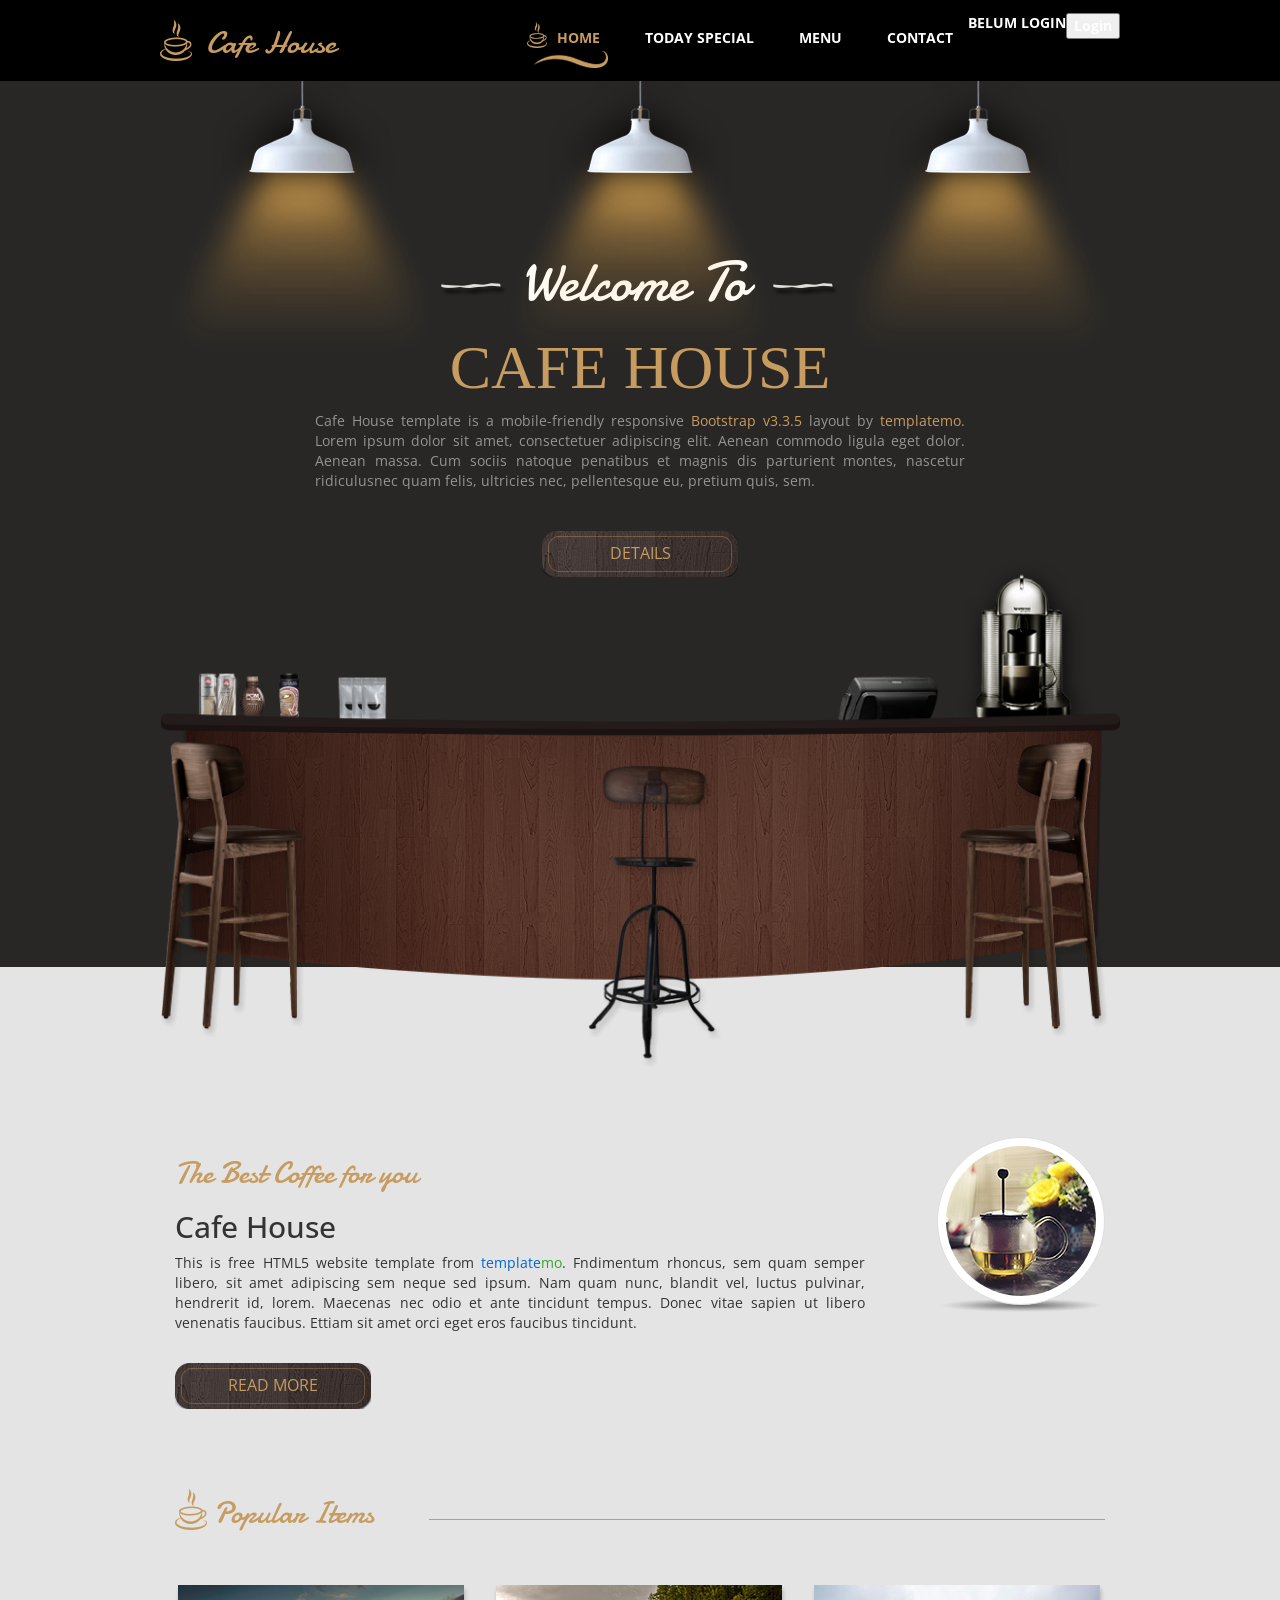
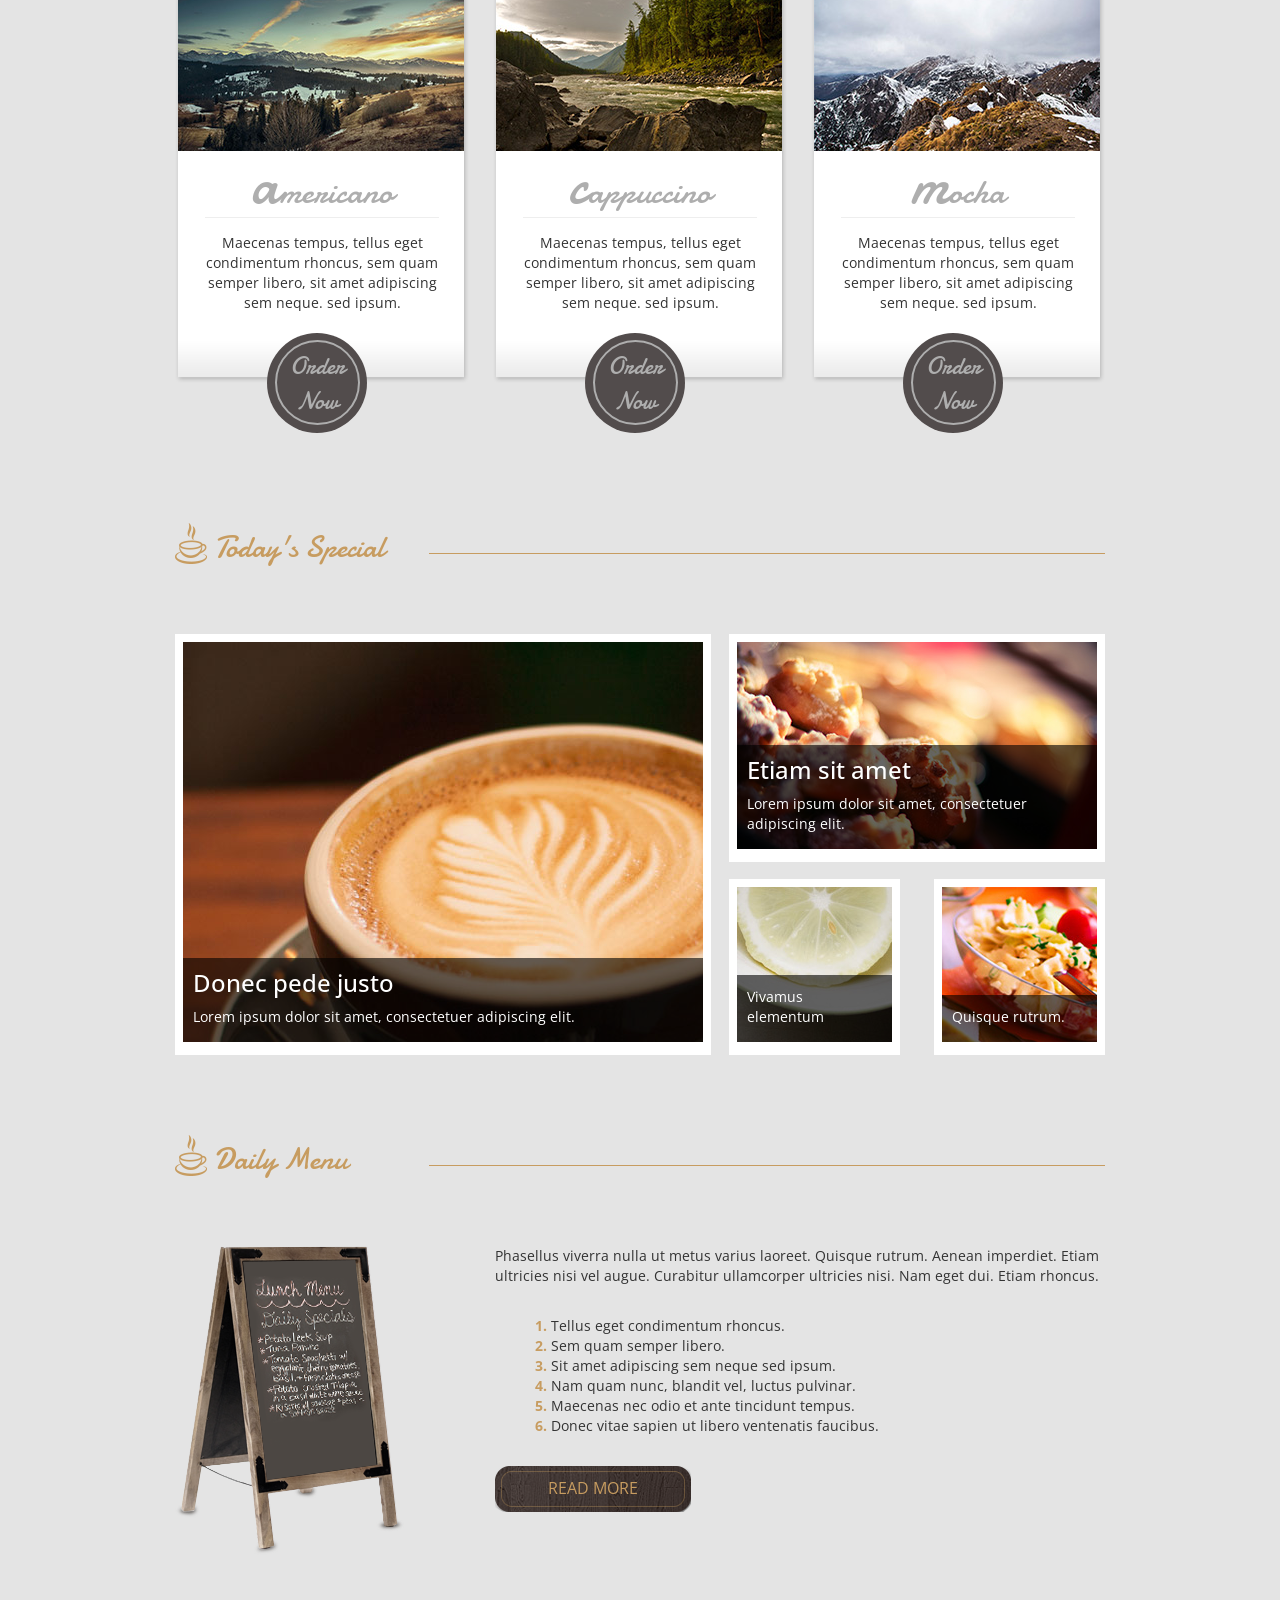
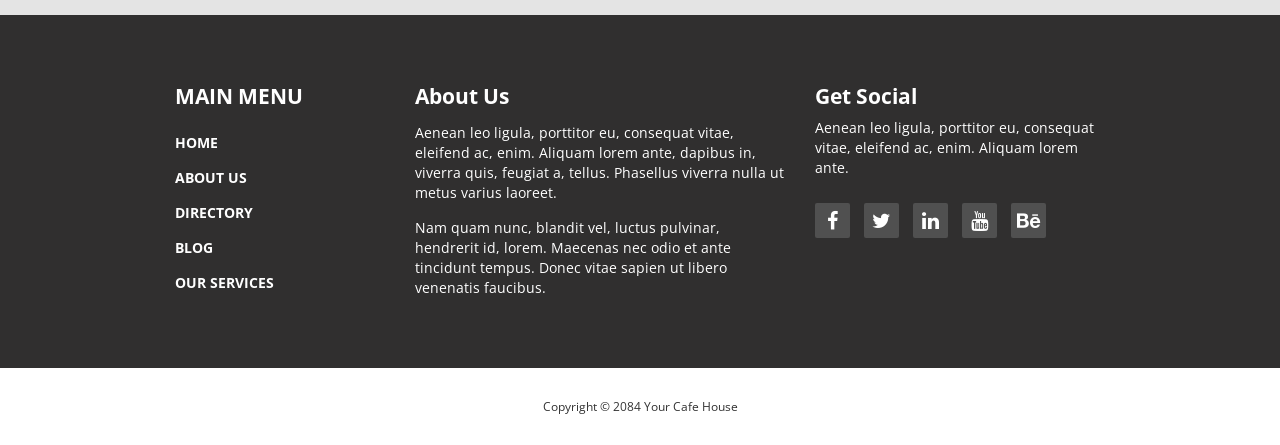
<file: index.html>
<!DOCTYPE html>
<html lang="en">
<head>
  <meta charset="utf-8">
  <meta http-equiv="X-UA-Compatible" content="IE=edge">
  <meta name="viewport" content="width=device-width, initial-scale=1">
  <title>Cafe House Template</title>
<!-- 
Cafe House Template
http://www.templatemo.com/tm-466-cafe-house
-->
  <link href='http://fonts.googleapis.com/css?family=Open+Sans:400,300,400italic,600,700' rel='stylesheet' type='text/css'>
  <link href='http://fonts.googleapis.com/css?family=Damion' rel='stylesheet' type='text/css'>
  <link href="css/bootstrap.min.css" rel="stylesheet">
  <link href="css/font-awesome.min.css" rel="stylesheet">
  <link href="css/templatemo-style.css" rel="stylesheet">
  <link rel="shortcut icon" href="img/favicon.ico" type="image/x-icon" />

  <!-- HTML5 shim and Respond.js for IE8 support of HTML5 elements and media queries -->
  <!-- WARNING: Respond.js doesn't work if you view the page via file:// -->
    <!--[if lt IE 9]>
    <script src="https://oss.maxcdn.com/html5shiv/3.7.2/html5shiv.min.js"></script>
    <script src="https://oss.maxcdn.com/respond/1.4.2/respond.min.js"></script>
    <![endif]-->

  </head>
  <body>
    <!-- Preloader -->
    <div id="loader-wrapper">
      <div id="loader"></div>
      <div class="loader-section section-left"></div>
      <div class="loader-section section-right"></div>
    </div>
    <!-- End Preloader -->
    <div class="tm-top-header">
      <div class="container">
        <div class="row">
          <div class="tm-top-header-inner">
            <div class="tm-logo-container">
              <img src="img/logo.png" alt="Logo" class="tm-site-logo">
              <h1 class="tm-site-name tm-handwriting-font">Cafe House</h1>
            </div>
            <div class="mobile-menu-icon">
              <i class="fa fa-bars"></i>
            </div>
            <nav class="tm-nav">
    <ul>
        <li><a href="index.html" class="active">Home</a></li>
        <li><a href="today-special.html">Today Special</a></li>
        <li><a href="menu.html">Menu</a></li>
        <li><a href="contact.html">Contact</a></li>
        
        <li><p id="userInfo" style="color: white; margin: 0;">Belum login</p></li>
        <li id="authArea"><button onclick="goLogin()" class="nav-cta">Login</button></li>
    </ul>
</nav>
              </ul>
            </nav>   
          </div>           
        </div>    
      </div>
    </div>
    <section class="tm-welcome-section">
      <div class="container tm-position-relative">
        <div class="tm-lights-container">
          <img src="img/light.png" alt="Light" class="light light-1">
          <img src="img/light.png" alt="Light" class="light light-2">
          <img src="img/light.png" alt="Light" class="light light-3">  
        </div>        
        <div class="row tm-welcome-content">
          <h2 class="white-text tm-handwriting-font tm-welcome-header"><img src="img/header-line.png" alt="Line" class="tm-header-line">&nbsp;Welcome To&nbsp;&nbsp;<img src="img/header-line.png" alt="Line" class="tm-header-line"></h2>
          <h2 class="gold-text tm-welcome-header-2">Cafe House</h2>
          <p class="gray-text tm-welcome-description">Cafe House template is a mobile-friendly responsive <span class="gold-text">Bootstrap v3.3.5</span> layout by <span class="gold-text">templatemo</span>. Lorem ipsum dolor sit amet, consectetuer adipiscing elit. Aenean commodo ligula eget dolor. Aenean massa. Cum sociis natoque penatibus et magnis dis parturient montes, nascetur ridiculusnec quam felis, ultricies nec, pellentesque eu, pretium quis, sem.</p>
          <a href="#main" class="tm-more-button tm-more-button-welcome">Details</a>      
        </div>
        <img src="img/table-set.png" alt="Table Set" class="tm-table-set img-responsive">             
      </div>      
    </section>
    <div class="tm-main-section light-gray-bg">
      <div class="container" id="main">
        <section class="tm-section row">
          <div class="col-lg-9 col-md-9 col-sm-8">
            <h2 class="tm-section-header gold-text tm-handwriting-font">The Best Coffee for you</h2>
            <h2>Cafe House</h2>
            <p class="tm-welcome-description">This is free HTML5 website template from <span class="blue-text">template</span><span class="green-text">mo</span>. Fndimentum rhoncus, sem quam semper libero, sit amet adipiscing sem neque sed ipsum. Nam quam nunc, blandit vel, luctus pulvinar, hendrerit id, lorem. Maecenas nec odio et ante tincidunt tempus. Donec vitae sapien ut libero venenatis faucibus. Ettiam sit amet orci eget eros faucibus tincidunt.</p>
            <a href="#" class="tm-more-button margin-top-30">Read More</a> 
          </div>
          <div class="col-lg-3 col-md-3 col-sm-4 tm-welcome-img-container">
            <div class="inline-block shadow-img">
              <img src="img/1.jpg" alt="Image" class="img-circle img-thumbnail">  
            </div>              
          </div>            
        </section>          
        <section class="tm-section tm-section-margin-bottom-0 row">
          <div class="col-lg-12 tm-section-header-container">
            <h2 class="tm-section-header gold-text tm-handwriting-font"><img src="img/logo.png" alt="Logo" class="tm-site-logo"> Popular Items</h2>
            <div class="tm-hr-container"><hr class="tm-hr"></div>
          </div>
          <div class="col-lg-12 tm-popular-items-container">
            <div class="tm-popular-item">
              <img src="img/popular-1.jpg" alt="Popular" class="tm-popular-item-img">
              <div class="tm-popular-item-description">
                <h3 class="tm-handwriting-font tm-popular-item-title"><span class="tm-handwriting-font bigger-first-letter">a</span>mericano</h3><hr class="tm-popular-item-hr">
                <p>Maecenas tempus, tellus eget condimentum rhoncus, sem quam semper libero, sit amet adipiscing sem neque. sed ipsum.</p>
                <div class="order-now-container">
                  <a href="#" class="order-now-link tm-handwriting-font">Order Now</a>
                </div>
              </div>              
            </div>
            <div class="tm-popular-item">
              <img src="img/popular-2.jpg" alt="Popular" class="tm-popular-item-img">
              <div class="tm-popular-item-description">
                <h3 class="tm-handwriting-font tm-popular-item-title"><span class="tm-handwriting-font bigger-first-letter">c</span>appuccino</h3><hr class="tm-popular-item-hr">
                <p>Maecenas tempus, tellus eget condimentum rhoncus, sem quam semper libero, sit amet adipiscing sem neque. sed ipsum.</p>
                <div class="order-now-container">
                  <a href="#" class="order-now-link tm-handwriting-font">Order Now</a>
                </div>
              </div>              
            </div>
            <div class="tm-popular-item">
              <img src="img/popular-3.jpg" alt="Popular" class="tm-popular-item-img">
              <div class="tm-popular-item-description">
                <h3 class="tm-handwriting-font tm-popular-item-title"><span class="tm-handwriting-font bigger-first-letter">m</span>ocha</h3><hr class="tm-popular-item-hr">
                <p>Maecenas tempus, tellus eget condimentum rhoncus, sem quam semper libero, sit amet adipiscing sem neque. sed ipsum.</p>
                <div class="order-now-container">
                  <a href="#" class="order-now-link tm-handwriting-font">Order Now</a>
                </div>
              </div>              
            </div>
          </div>          
        </section>
        <section class="tm-section row">
          <div class="col-lg-12 tm-section-header-container">
            <h2 class="tm-section-header gold-text tm-handwriting-font"><img src="img/logo.png" alt="Logo" class="tm-site-logo"> Today's Special</h2>
            <div class="tm-hr-container"><hr class="tm-hr"></div>
          </div>          
          <div class="col-lg-12 tm-special-container margin-top-60">
            <div class="tm-special-container-left"> <!-- left -->
              <div class="tm-special-item">
                <div class="tm-special-img-container">
                  <img src="img/special-1.jpg" alt="Special" class="tm-special-img img-responsive">  
                  <a href="#">
                    <div class="tm-special-description">
                      <h3 class="tm-special-title">Donec pede justo</h3>
                      <p>Lorem ipsum dolor sit amet, consectetuer adipiscing elit.</p>  
                    </div>            
                  </a>
                </div>
              </div>
            </div>
            <div class="tm-special-container-right"> <!-- right -->
              <div>
                <div class="tm-special-item">
                  <div class="tm-special-img-container">
                    <img src="img/special-2.jpg" alt="Special" class="img-responsive">  
                    <a href="#">
                      <div class="tm-special-description">
                        <h3 class="tm-special-title">Etiam sit amet</h3>
                        <p>Lorem ipsum dolor sit amet, consectetuer adipiscing elit.</p>
                      </div>
                    </a>
                  </div>
                </div>  
              </div>
              <div class="tm-special-container-lower">
                <div class="tm-special-item">
                  <div class="tm-special-img-container">
                    <img src="img/special-3.jpg" alt="Special" class="img-responsive">  
                    <a href="#">
                      <div class="tm-special-description">
                        <p>Vivamus elementum</p>
                      </div>
                    </a>
                  </div>
                </div>
                <div class="tm-special-item">
                  <div class="tm-special-img-container">
                    <img src="img/special-4.jpg" alt="Special" class="img-responsive">  
                    <a href="#">
                      <div class="tm-special-description">
                        <p>Quisque rutrum.</p>
                      </div>
                    </a>
                  </div>
                </div>  
              </div>              
            </div>
          </div>
        </section>
        <section class="tm-section">
          <div class="row">
            <div class="col-lg-12 tm-section-header-container">
              <h2 class="tm-section-header gold-text tm-handwriting-font"><img src="img/logo.png" alt="Logo" class="tm-site-logo"> Daily Menu</h2> 
              <div class="tm-hr-container"><hr class="tm-hr"></div> 
            </div>  
          </div>          
          <div class="row">
            <div class="tm-daily-menu-container margin-top-60">
              <div class="col-lg-4 col-md-4">
                <img src="img/menu-board.png" alt="Menu board" class="tm-daily-menu-img">      
              </div>            
              <div class="col-lg-8 col-md-8">
                <p>Phasellus viverra nulla ut metus varius laoreet. Quisque rutrum. Aenean imperdiet. Etiam ultricies nisi vel augue. Curabitur ullamcorper ultricies nisi. Nam eget dui. Etiam rhoncus.</p>
                <ol class="margin-top-30">
                  <li>Tellus eget condimentum rhoncus.</li> 
                  <li>Sem quam semper libero.</li>
                  <li>Sit amet adipiscing sem neque sed ipsum.</li> 
                  <li>Nam quam nunc, blandit vel, luctus pulvinar.</li> 
                  <li>Maecenas nec odio et ante tincidunt tempus.</li> 
                  <li>Donec vitae sapien ut libero ventenatis faucibus.</li> 
                </ol>
                <a href="#" class="tm-more-button margin-top-30">Read More</a>    
              </div>
            </div>
          </div>          
        </section>
      </div>
    </div> 
    <footer>
      <div class="tm-black-bg">
        <div class="container">
          <div class="row margin-bottom-60">
            <nav class="col-lg-3 col-md-3 tm-footer-nav tm-footer-div">
              <h3 class="tm-footer-div-title">Main Menu</h3>
              <ul>
                <li><a href="#">Home</a></li>
                <li><a href="#">About Us</a></li>
                <li><a href="#">Directory</a></li>
                <li><a href="#">Blog</a></li>
                <li><a href="#">Our Services</a></li>
              </ul>
            </nav>
            <div class="col-lg-5 col-md-5 tm-footer-div">
              <h3 class="tm-footer-div-title">About Us</h3>
              <p class="margin-top-15">Aenean leo ligula, porttitor eu, consequat vitae, eleifend ac, enim. Aliquam lorem ante, dapibus in, viverra quis, feugiat a, tellus. Phasellus viverra nulla ut metus varius laoreet.</p>
              <p class="margin-top-15">Nam quam nunc, blandit vel, luctus pulvinar, hendrerit id, lorem. Maecenas nec odio et ante tincidunt tempus. Donec vitae sapien ut libero venenatis faucibus.</p>
            </div>
            <div class="col-lg-4 col-md-4 tm-footer-div">
              <h3 class="tm-footer-div-title">Get Social</h3>
              <p>Aenean leo ligula, porttitor eu, consequat vitae, eleifend ac, enim. Aliquam lorem ante.</p>
              <div class="tm-social-icons-container">
                <a href="#" class="tm-social-icon"><i class="fa fa-facebook"></i></a>
                <a href="#" class="tm-social-icon"><i class="fa fa-twitter"></i></a>
                <a href="#" class="tm-social-icon"><i class="fa fa-linkedin"></i></a>
                <a href="#" class="tm-social-icon"><i class="fa fa-youtube"></i></a>
                <a href="#" class="tm-social-icon"><i class="fa fa-behance"></i></a>
              </div>
            </div>
          </div>          
        </div>  
      </div>      
      <div>
        <div class="container">
          <div class="row tm-copyright">
           <p class="col-lg-12 small copyright-text text-center">Copyright &copy; 2084 Your Cafe House</p>
         </div>  
       </div>
     </div>
   </footer> <!-- Footer content-->  
   <!-- JS -->
   <script type="text/javascript" src="js/jquery-1.11.2.min.js"></script>      <!-- jQuery -->
   <script type="text/javascript" src="js/templatemo-script.js"></script>      <!-- Templatemo Script -->

 </body>
 </html>
</file>
<file: css/templatemo-style.css>
/** 

Cafe House Template

http://www.templatemo.com/tm-466-cafe-house


    
COLOR CODES
  Gold: #c79c60;
*/

/** Preloader 
* https://ihatetomatoes.net/create-custom-preloading-screen/
*/
#loader-wrapper {
    position: fixed;
    top: 0;
    left: 0;
    width: 100%;
    height: 100%;
    z-index: 1000;
}
#loader {
    display: block;
    position: relative;
    left: 50%;
    top: 50%;
    width: 150px;
    height: 150px;
    margin: -75px 0 0 -75px;
    border-radius: 50%;
    border: 3px solid transparent;
    border-top-color: #3498db;

    -webkit-animation: spin 2s linear infinite; /* Chrome, Opera 15+, Safari 5+ */
    animation: spin 2s linear infinite; /* Chrome, Firefox 16+, IE 10+, Opera */

    z-index: 1001;
}
#loader:before {
    content: "";
    position: absolute;
    top: 5px;
    left: 5px;
    right: 5px;
    bottom: 5px;
    border-radius: 50%;
    border: 3px solid transparent;
    border-top-color: #e74c3c;

    -webkit-animation: spin 3s linear infinite; /* Chrome, Opera 15+, Safari 5+ */
    animation: spin 3s linear infinite; /* Chrome, Firefox 16+, IE 10+, Opera */
}

#loader:after {
    content: "";
    position: absolute;
    top: 15px;
    left: 15px;
    right: 15px;
    bottom: 15px;
    border-radius: 50%;
    border: 3px solid transparent;
    border-top-color: #f9c922;

    -webkit-animation: spin 1.5s linear infinite; /* Chrome, Opera 15+, Safari 5+ */
      animation: spin 1.5s linear infinite; /* Chrome, Firefox 16+, IE 10+, Opera */
}

@-webkit-keyframes spin {
    0%   { 
        -webkit-transform: rotate(0deg);  /* Chrome, Opera 15+, Safari 3.1+ */
        -ms-transform: rotate(0deg);  /* IE 9 */
        transform: rotate(0deg);  /* Firefox 16+, IE 10+, Opera */
    }
    100% {
        -webkit-transform: rotate(360deg);  /* Chrome, Opera 15+, Safari 3.1+ */
        -ms-transform: rotate(360deg);  /* IE 9 */
        transform: rotate(360deg);  /* Firefox 16+, IE 10+, Opera */
    }
}
@keyframes spin {
    0%   { 
        -webkit-transform: rotate(0deg);  /* Chrome, Opera 15+, Safari 3.1+ */
        -ms-transform: rotate(0deg);  /* IE 9 */
        transform: rotate(0deg);  /* Firefox 16+, IE 10+, Opera */
    }
    100% {
        -webkit-transform: rotate(360deg);  /* Chrome, Opera 15+, Safari 3.1+ */
        -ms-transform: rotate(360deg);  /* IE 9 */
        transform: rotate(360deg);  /* Firefox 16+, IE 10+, Opera */
    }
}

#loader-wrapper .loader-section {
    position: fixed;
    top: 0;
    width: 51%;
    height: 100%;
    background: #222222;
    z-index: 1000;
    -webkit-transform: translateX(0);  /* Chrome, Opera 15+, Safari 3.1+ */
    -ms-transform: translateX(0);  /* IE 9 */
    transform: translateX(0);  /* Firefox 16+, IE 10+, Opera */
}

#loader-wrapper .loader-section.section-left {
    left: 0;
}

#loader-wrapper .loader-section.section-right {
    right: 0;
}

/* Loaded */
.loaded #loader-wrapper .loader-section.section-left {
    -webkit-transform: translateX(-100%);  /* Chrome, Opera 15+, Safari 3.1+ */
        -ms-transform: translateX(-100%);  /* IE 9 */
            transform: translateX(-100%);  /* Firefox 16+, IE 10+, Opera */

    -webkit-transition: all 0.7s 0.3s cubic-bezier(0.645, 0.045, 0.355, 1.000);  
            transition: all 0.7s 0.3s cubic-bezier(0.645, 0.045, 0.355, 1.000);
}

.loaded #loader-wrapper .loader-section.section-right {
    -webkit-transform: translateX(100%);  /* Chrome, Opera 15+, Safari 3.1+ */
        -ms-transform: translateX(100%);  /* IE 9 */
            transform: translateX(100%);  /* Firefox 16+, IE 10+, Opera */

-webkit-transition: all 0.7s 0.3s cubic-bezier(0.645, 0.045, 0.355, 1.000);  
    transition: all 0.7s 0.3s cubic-bezier(0.645, 0.045, 0.355, 1.000);
}

.loaded #loader {
    opacity: 0;
    -webkit-transition: all 0.3s ease-out;  
            transition: all 0.3s ease-out;
}
.loaded #loader-wrapper {
    visibility: hidden;

    -webkit-transform: translateY(-100%);  /* Chrome, Opera 15+, Safari 3.1+ */
        -ms-transform: translateY(-100%);  /* IE 9 */
            transform: translateY(-100%);  /* Firefox 16+, IE 10+, Opera */

    -webkit-transition: all 0.3s 1s ease-out;  
            transition: all 0.3s 1s ease-out;
}
/* end Preloader */

body { overflow-x: hidden; }
ul { 
  margin: 0; 
  padding: 0;
}
* { font-family: 'Open Sans', sans-serif; }
.container { max-width: 960px; }
.tm-handwriting-font { font-family: 'Damion', cursive; }
.tm-top-header {
  background: black;
  color: white;
}
.tm-site-logo,
 .tm-site-name {
  vertical-align: bottom;
}
.tm-site-name {
  color: #c79c60;
  display: inline-block;
  font-size: 32px;
  margin: 0 10px;  
}
.tm-logo-container { padding: 10px 0; }
.tm-nav {
  display: -webkit-box;
  display: -webkit-flex;
  display: -ms-flexbox;
  display: flex;
  -webkit-box-align: center;
  -webkit-align-items: center;
      -ms-flex-align: center;
          align-items: center;
  font-weight: 700;
  text-transform: uppercase;  
}
.tm-nav li {
  list-style: none;
  float: left;
}
.tm-nav li a {
  color: white;
  display: inline-block;
  padding: 15px 15px 20px 30px;
  -webkit-transition: all 0.3s ease;
          transition: all 0.3s ease;
}
.tm-nav li a:hover,
 .tm-nav li a:focus,
 .tm-nav li a.active {  
  color: #c79c60;
  text-decoration: none;
}
.tm-nav li a.active {
  background: url(../img/logo.png) no-repeat, url(../img/nav-underline.png) no-repeat;
  background-size: 20px, 74px 17px;
  background-position: 0% 30%, center bottom;
}
.tm-top-header-inner {
  display: -webkit-box;
  display: -webkit-flex;
  display: -ms-flexbox;
  display: flex;
  -webkit-box-pack: justify;
  -webkit-justify-content: space-between;
      -ms-flex-pack: justify;
          justify-content: space-between;
  padding-top: 10px;
  padding-bottom: 10px;
}
.mobile-menu-icon { display: none; }
.tm-section { margin-bottom: 60px; }
.tm-section-margin-bottom-0 { margin-bottom: 0; }

/* Welcome */
.tm-welcome-section {
  background: #282726;
  text-align: center;
}
.white-text { color: white; }
.blue-text { color: #0066CC; }
.gold-text { color: #c79c60; }
.gray-text { color: #949494; }
.green-text { color: #30A430; }
.tm-welcome-header { font-size: 56px; }
.tm-welcome-header-2 {
  font-family: 'Times New Roman', serif;
  font-size: 62px;
  text-transform: uppercase;
}
.tm-welcome-content {
  margin: 150px auto 350px;
  max-width: 650px;
}
.tm-welcome-description { text-align: justify; }
.tm-welcome-img-container { text-align: right; }
.tm-more-button-welcome { margin: 40px auto; }
.tm-more-button {  
  display: -webkit-box;  
  display: -webkit-flex;  
  display: -ms-flexbox;  
  display: flex;
  -webkit-box-pack: center;
  -webkit-justify-content: center;
      -ms-flex-pack: center;
          justify-content: center;
  -webkit-box-align: center;
  -webkit-align-items: center;
      -ms-flex-align: center;
          align-items: center;
  background-image: url(../img/tm-brown-button.png);
  width: 196px;
  height: 46px;  
  text-transform: uppercase;
  font-size: 16px;
  color: #c79c60;
  -webkit-transition: all 0.3s ease;
          transition: all 0.3s ease;
}
.tm-more-button:hover,
.tm-more-button:focus {
  color: white;
  text-decoration: none;
}
.tm-position-relative { position: relative; }
.tm-table-set {
  position: absolute;
  bottom: -100px;
  left: 0;
}
.tm-lights-container {
  position: absolute;
  top: 0;
  left: 0;
  display: -webkit-box;
  display: -webkit-flex;
  display: -ms-flexbox;
  display: flex;
  -webkit-box-pack: justify;
  -webkit-justify-content: space-between;
      -ms-flex-pack: justify;
          justify-content: space-between;
  width: 100%;
}

/* Main content */
.light-gray-bg { background-color: #e4e4e4; }
.tm-main-section { padding-top: 170px; }
.img-thumbnail { padding: 8px; }
.inline-block { display: inline-block; }
.shadow-img {
  background: url(../img/shadow.png) no-repeat center bottom;
  padding-bottom: 7px;
}
.margin-top-30 { margin-top: 30px; }

/* Footer */
.tm-black-bg {
  background-color: #302f2f;
  color: white;
  padding-top: 50px;
}
.tm-footer-div-title {
  color: white;
  font-size: 21px;
  font-weight: 700;
}
.tm-footer-nav {
  font-weight: 700;
  text-transform: uppercase;
}
.tm-footer-nav ul { list-style: none; }
.tm-footer-nav li { padding: 15px 0 0 0; }
.tm-footer-nav li a { color: white; }
.tm-footer-nav li a:hover {
  color: #c79c60;
  text-decoration: none;
}
.margin-bottom-30 { margin-bottom: 30px; }
.margin-bottom-60 { margin-bottom: 60px; }
.margin-top-60 { margin-top: 60px; }
.margin-top-15 { margin-top: 15px; }
.copyright-text {
  margin-top: 30px;
  margin-bottom: 30px;
}
.tm-social-icon {
  background-color: #505050;
  color: white;
  display: inline-block;
  font-size: 20px;
  -webkit-transition: all 0.3s ease;
  transition: all 0.3s ease;
  width: 35px;
  height: 35px;
  border-radius: 2px;
  text-align: center;
  padding-top: 4px;
  margin-right: 10px;
}
.tm-social-icon:last-child { margin-right: 0; }
.tm-social-icon:hover,
.tm-social-icon:focus {
  background-color: #BB8232;
  color: white;
}
.tm-social-icons-container { margin-top: 25px; }
.tm-popular-item {
  background: url(../img/popular-item-bg.png) no-repeat;
  background-size: 100% 100%;
  max-width: 294px;
  margin-top: 30px;  
  margin-bottom: 80px;
}
.tm-popular-item-img { margin-left: 3px; }
.tm-popular-items-container {
  display: -webkit-box;
  display: -webkit-flex;
  display: -ms-flexbox;
  display: flex;
  -webkit-flex-wrap: wrap;
      -ms-flex-wrap: wrap;
          flex-wrap: wrap;
  -webkit-box-pack: justify;
  -webkit-justify-content: space-between;
      -ms-flex-pack: justify;
          justify-content: space-between;
  margin-bottom: 40px;
}
.tm-popular-items-container:last-child { margin-top: 15px; }
.tm-popular-item-description {
  padding: 0 30px 60px;
  position: relative;
  text-align: center;
}
.tm-popular-item-title,
.order-now-link {
  color: rgb(174,174,174);
  -webkit-transition: all 0.3s ease;
          transition: all 0.3s ease;
}
.order-now-link {
  font-size: 24px;
  border: 2px solid rgb(174,174,174);
  border-radius: 50%;
  width: 85px;
  height: 85px;
  padding-top: 8px;
  -webkit-transition: all 0.3s ease;
          transition: all 0.3s ease;
}
.tm-popular-item:hover { background-image: url(../img/popular-item-bg-hover.png); }
.tm-popular-item:hover .tm-popular-item-title { color: #c79c60; }
.tm-popular-item:hover hr {
  border-color: #c79c60;
  -webkit-transition: all 0.3s ease;
          transition: all 0.3s ease;
}
.tm-popular-item:hover .order-now-link {
  border-color: #c79c60;
  color: #c79c60;
  text-decoration: none;
}
.tm-popular-item-title {
  font-size: 34px;
  margin-top: 0;
  margin-bottom: 0;
}
.tm-popular-item-hr {
  margin-top: 0;
  margin-bottom: 15px;
}
.bigger-first-letter { font-size: 60px; }
.order-now-container {
  width: 100px;
  height: 100px;
  background-color: rgb(82, 76, 76);
  border-radius: 50%;
  margin: 0 auto;
  display: -webkit-box;
  display: -webkit-flex;
  display: -ms-flexbox;
  display: flex;
  -webkit-box-align: center;
  -webkit-align-items: center;
      -ms-flex-align: center;
          align-items: center;
  -webkit-box-pack: center;
  -webkit-justify-content: center;
      -ms-flex-pack: center;
          justify-content: center;
  color: white;
  position: absolute;
  left: 92px;
  bottom: -50px;
}
.tm-special-item {
  display: inline-block;
  padding: 8px;
  background-color: white;
  max-width: 100%;
}
.tm-special-img-container {
  display: inline-block;
  position: relative;
  max-width: 100%;
}

.tm-special-description {
  position: absolute;
  left: 0;
  bottom: 0;
  color: white;
  background: rgba(0,0,0,0.6);
  width: 100%;
  padding: 12px 10px 5px;
}
.tm-special-title { margin-top: 0; }
.tm-special-container {
  display: -webkit-box;
  display: -webkit-flex;
  display: -ms-flexbox;
  display: flex;
  -webkit-box-pack: justify;
  -webkit-justify-content: space-between;
      -ms-flex-pack: justify;
          justify-content: space-between;
}
.tm-special-container-right {
  display: -webkit-box;
  display: -webkit-flex;
  display: -ms-flexbox;
  display: flex;
  -webkit-box-orient: vertical;
  -webkit-box-direction: normal;
  -webkit-flex-direction: column;
      -ms-flex-direction: column;
          flex-direction: column;
  -webkit-box-pack: justify;
  -webkit-justify-content: space-between;
      -ms-flex-pack: justify;
          justify-content: space-between;
}
.tm-special-container-lower {
  display: -webkit-box;
  display: -webkit-flex;
  display: -ms-flexbox;
  display: flex;
  -webkit-box-pack: justify;
  -webkit-justify-content: space-between;
      -ms-flex-pack: justify;
          justify-content: space-between;
}

/* http://stackoverflow.com/questions/488830/ol-with-numbers-another-color */
ol { counter-reset: item }
ol li { display: block }
ol li:before { 
  content: counter(item) ". "; 
  counter-increment: item;
  color: #c79c60; 
  font-weight: 700;
}
.tm-section-header-container {
  display: -webkit-box;
  display: -webkit-flex;
  display: -ms-flexbox;
  display: flex;
  -webkit-box-align: end;
  -webkit-align-items: flex-end;
      -ms-flex-align: end;
          align-items: flex-end;
}
/*http://stackoverflow.com/questions/1032914/how-to-make-a-div-to-fill-a-remaining-horizontal-space-a-very-simple-but-annoyi*/
.tm-section-header { width: 350px; }
.tm-hr-container {
  width: 100%;
  height: 41px;
}
.tm-hr { border-color: #c79c60; }
.tm-daily-menu-container { overflow: hidden; }

/* Menu */
.tm-side-menu {
  color: white;
  width: 242px;
  padding-top: 7px;
  position: relative;
  z-index: 1;
  text-align: center;
  text-transform: uppercase;  
}
.tm-side-menu-bg {
  position: absolute;
  top: 0;
  left: 0;
}
.tm-side-menu li { list-style: none; }
.tm-side-menu li a {
  color: #7c6a51;
  padding: 7px;
  display: block;
  -webkit-transition: all 0.3s ease;
          transition: all 0.3s ease;
}
.tm-side-menu li a:hover,
.tm-side-menu li a.active {
  color: #c79c60;
  text-decoration: none;
}
.tm-product {
  margin-right: 0;
  margin-left: auto;
  max-width: 652px;
  display: -webkit-box;
  display: -webkit-flex;
  display: -ms-flexbox;
  display: flex;
  -webkit-box-pack: justify;
  -webkit-justify-content: space-between;
      -ms-flex-pack: justify;
          justify-content: space-between;
  -webkit-box-align: center;
  -webkit-align-items: center;
      -ms-flex-align: center;
          align-items: center;
  background-color: white;
  padding: 20px;
}
.tm-product-text { max-width: 325px; }
.tm-product-price {
  width: 100px;
  height: 100px;
  background-color: rgb(82, 76, 76);
  border-radius: 50%;
  display: -webkit-box;
  display: -webkit-flex;
  display: -ms-flexbox;
  display: flex;
  -webkit-box-align: center;
  -webkit-align-items: center;
      -ms-flex-align: center;
          align-items: center;
  -webkit-box-pack: center;
  -webkit-justify-content: center;
      -ms-flex-pack: center;
          justify-content: center;
  color: white;
  position: relative;
}
.tm-product-title {
  margin-top: 0;
  margin-bottom: 15px;
  -webkit-transition: all 0.3s ease;
          transition: all 0.3s ease;
}
.tm-product-description {
  margin-bottom: 0;
  text-align: justify;
}
.tm-product-price-link {
  border: 2px solid rgb(174,174,174);
  border-radius: 50%;
  width: 85px;
  height: 85px;
  -webkit-transition: all 0.3s ease;
          transition: all 0.3s ease;
  text-align: center;
  padding-top: 7px;
  font-size: 40px;
  color: rgb(174,174,174);
}
.tm-product {
  cursor: pointer;
  margin-bottom: 20px;
}
.tm-product:hover .tm-product-price-link {
  border-color: #c79c60;
  color: #c79c60;
  text-decoration: none;  
}
.tm-product:hover .tm-product-title { color: #c79c60; }
.tm-product-price-currency {
  font-size: 20px;
  position: absolute;
  top: 24px;
  left: 22px;
}
.form-control {
  border-color: #c79c60;
  border-radius: 10px;
}
.form-control:focus { 
  border-color: rgb(136, 93, 33); 
  -webkit-box-shadow: inset 0 1px 1px rgba(0,0,0,.075), 0 0 8px rgba(199, 156, 96, 0.6); 
          box-shadow: inset 0 1px 1px rgba(0,0,0,.075), 0 0 8px rgba(199, 156, 96, 0.6);
}
button.tm-more-button {
  background-color: transparent;
  border: 0;
  display: block;
  outline: 0;
}
#google-map { 
  height: 350px;
  border: 3px solid #fff;
  border-radius: 10px;
}

@media screen and (max-width: 991px) {
  .tm-welcome-content { margin-bottom: 250px; }
  .tm-main-section { padding-top: 200px; }
  .light { 
    width: 240px; 
    height: auto;
  }
  .tm-footer-div { margin-bottom: 40px; }
  .tm-special-container { display: block; }
  .tm-special-container-left { margin-bottom: 15px; }
  .tm-special-container-lower {
    -webkit-box-pack: start;
    -webkit-justify-content: flex-start;
        -ms-flex-pack: start;
            justify-content: flex-start;
    margin-top: 15px;
  }
  .tm-special-container-lower .tm-special-item { margin-right: 10px; }
  .tm-special-container-lower .tm-special-item:last-child { margin-right: 0; }
  .tm-product { margin-left: 0; }
  .tm-daily-menu-img { margin-bottom: 30px; }
  #google-map { margin-top: 50px; }
}

@media screen and (max-width: 767px) {
  .tm-nav { display: none; }
  .tm-nav li a { padding-left: 35px; }
  .tm-logo-container { margin-left: 15px; }  
  .mobile-menu-icon {
    display: block;
    cursor: pointer;
    color: #c79c60;
    font-size: 30px;
    position: fixed;
    top: 15px;
    right: 15px;
    background-color: rgba(0,0,0,0.6);
    padding: 6px 15px;
    z-index: 1000;
  }
  .tm-nav {
    height: auto;
    position: fixed;
    z-index: 1000;
    top: 69px;
    right: 15px;
    background-color: rgba(0,0,0,0.7);
  }
  .tm-nav li { float: none; }
  .tm-nav li a {
     display: block;
     padding-bottom: 15px;
     margin-bottom: 5px;
  }
  .tm-nav li a.active { background-position: 7% 30%, 40% bottom; }
  .light-1, .light-2 { display: none; }
  .tm-lights-container { -webkit-box-pack: center; -webkit-justify-content: center; -ms-flex-pack: center; justify-content: center; }
  .tm-welcome-header { font-size: 40px; }
  .tm-welcome-img-container { 
    margin-top: 30px;
    text-align: left; 
  }
  .tm-header-line { width: 44px; }
  .tm-main-section { padding-top: 130px; }
  .tm-section-header-container { 
    -webkit-box-align: start; 
    -webkit-align-items: flex-start; 
        -ms-flex-align: start; 
            align-items: flex-start;
    -webkit-box-orient: vertical;
    -webkit-box-direction: normal;
    -webkit-flex-direction: column;
        -ms-flex-direction: column;
            flex-direction: column; 
  }
}

@media screen and (max-width: 650px) {
  .tm-welcome-content {  margin-bottom: 190px; }
  .tm-product {
    -webkit-box-orient: vertical;
    -webkit-box-direction: normal;
    -webkit-flex-direction: column;
        -ms-flex-direction: column;
            flex-direction: column;
  }
  .tm-product-text {
    max-width: 100%;
    margin-top: 20px;
    margin-bottom: 15px;
    text-align: center;
  }
  .tm-product-description { text-align: center; }
}

@media screen and (max-width: 550px) {
  .tm-welcome-content { margin-bottom: 130px; }
}

@media screen and (max-width: 450px) {
  .tm-welcome-content { margin-bottom: 90px; }
}

@media screen and (max-width: 370px) {
  .tm-welcome-content { margin-bottom: 60px; }
}
</file>
